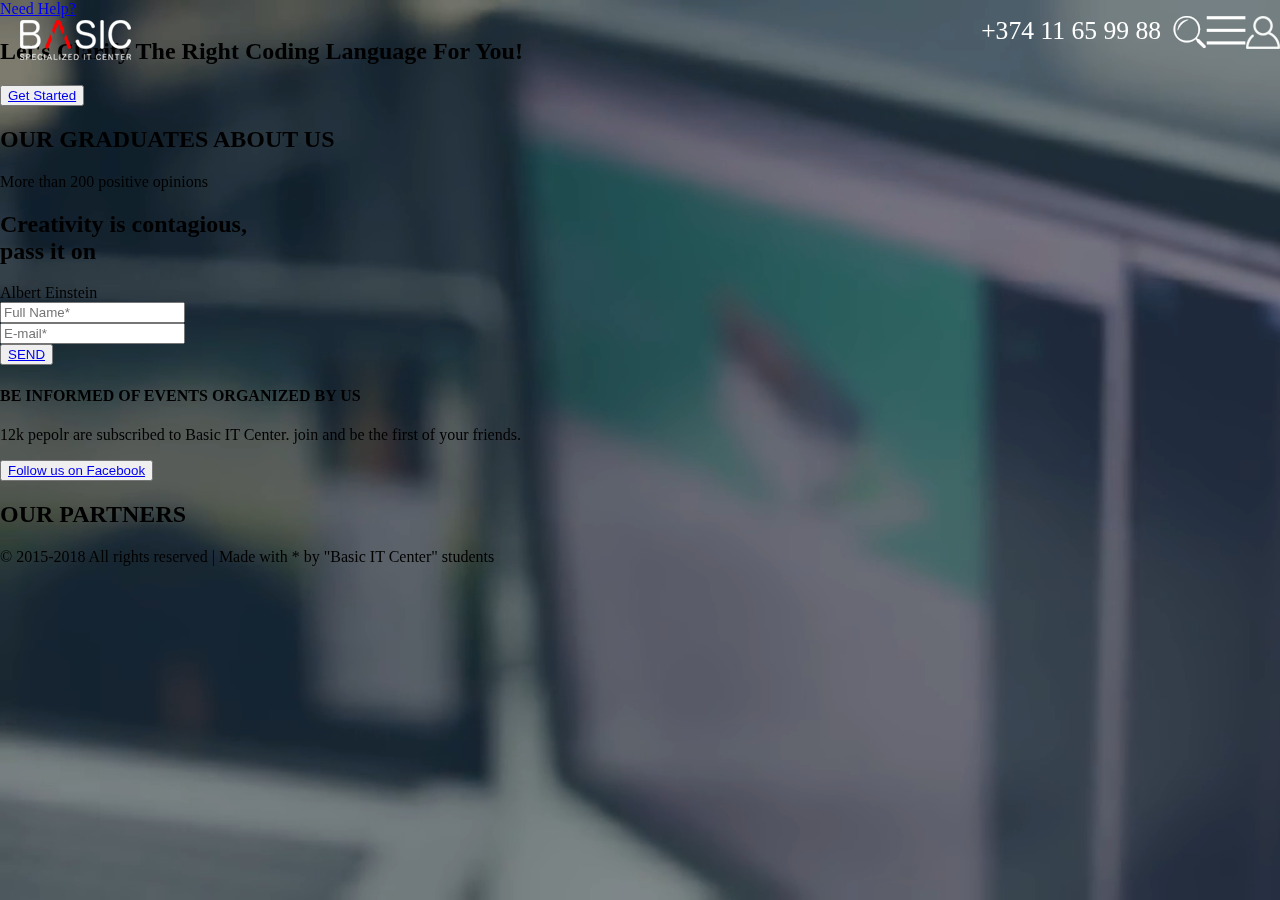
<file: index.html>
<!DOCTYPE html>
<html lang="en">
<head>
    <meta charset="UTF-8">
    <title>Document</title>
    <link rel="stylesheet" href="css/style.css">
    <script src="css/less.min.js"></script>
    <link rel="stylesheet/less" href="css/style.less">
    <style>
    </style>
</head>
<body>

    <header>
        <a href="" class="logo">
         <img id="basicLogo" src="img/logo/Layer%201%20copy%205_basic_logo.png" alt="">
        </a>
        
        <nav>
            <ul class="top_container_nav">
                <li>+374 11 65 99 88</li>
                <li id="headerSearch"><a href=""><img src="img/logo/search%20copy%202.png" alt=""></a></li>
                <li id="navClickMenu"><a href="" ><img src="img/logo/menu.png" alt=""></a></li>
                <li id="userProfil"><a href=""><img src="img/logo/person%201_%20white.png" alt=""></a></li>
            </ul>
        </nav>
    </header>
    <section>
    	<article>
               
    	</article>
    </section>
       
    <video autoplay loop muted preload="auto">
    	<source src="video/Phatman%20WebDesign%20Video%20Background.mp4">
    </video>
<!-- Aragin hatvac-->	
	<section id="first-box">
		<section id="Cours-Caunter">
			<!-- Erbe en sksvelu daser@-->
		</section>
	</section>
<!-- Erkrord hatvac-->	
    <section id="second-box">
		<section id="StartUp">
			<article id="StartUp-tree">
			
			</article>
			<article id="StartUp-about">
				<!-- Raketov box-->
			</article>
		</section>
	</section>
<!-- Errord hatvac-->		
	<section id="third-Box">
		<section id="LanguageForYou">
			<article>
				<span>
					<a href="#">Need Help?</a>
				</span>
			</article>
			<article>
				<h2>
					Let's Clarify The Right Coding Language For You! 
				</h2>
			</article>
			<button id="GetStart">
				<a href="#">Get Started</a> 
			</button>
		</section>
	</section>
<!-- Chorord hatvac-->
	<section id="fourth-box">
		<section id="comments">
			<article id="comments-header">
				<h2>
					OUR GRADUATES ABOUT US
				</h2>
				<p> More than 200 positive opinions </p>
			</article>
			<article id="students">
				<!-- usanogneri komentner@-->
			</article>
		</section>
	</section>
<!-- Hingerord hatvac-->	
	<section id="fifth-box">
		<section id="aphorism">
			<article id="aphorism-place">
				<h2>
					Creativity is contagious,<br> pass it on
				</h2>
				<div><span> Albert Einstein</span></div>
			</article>	
		</section>
		<section id="subscription">
			<form action="/action_page.php" method="get">
  				<input type="text" name="fname" placeholder="Full Name*"><br>
  				<input type="email " name="email" placeholder="E-mail*"><br>
  				<button id="Send">
					<a href="#">SEND</a> 
				</button>
			</form>		
		</section>
		<section id="events">
			<h4>
				BE INFORMED OF EVENTS ORGANIZED BY US	
			</h4>
			<p>
				12k pepolr are subscribed to Basic IT Center. join and be the first of your friends.
			</p>
			<button id="facebook">
				<a href="#">Follow us on Facebook</a>
			</button>
		</section>
	</section>		
<!-- Vecerord hatvac-->	
		<section id="sixth-box">			
			<section id="partners">	
				<div>
					<h2>OUR PARTNERS</h2>
				</div>
				<!-- Logoneri tegh-->
			</section>
		</section>
<!-- Yorerord hatvac-->						
		<footer id="footer" >
			<section id="links">
				<article id="">
					<!-- Linkeri tegh-->
				</article>
				<article id="copyrights">
					<p>&copy; 2015-2018 All rights reserved &#124; Made with * by "Basic IT Center" students</p>
				</article>
			</section>
		</footer>			
	<script src="JavaScript/JavaScript.js">
            
    </script>
</body>
</html>
</file>
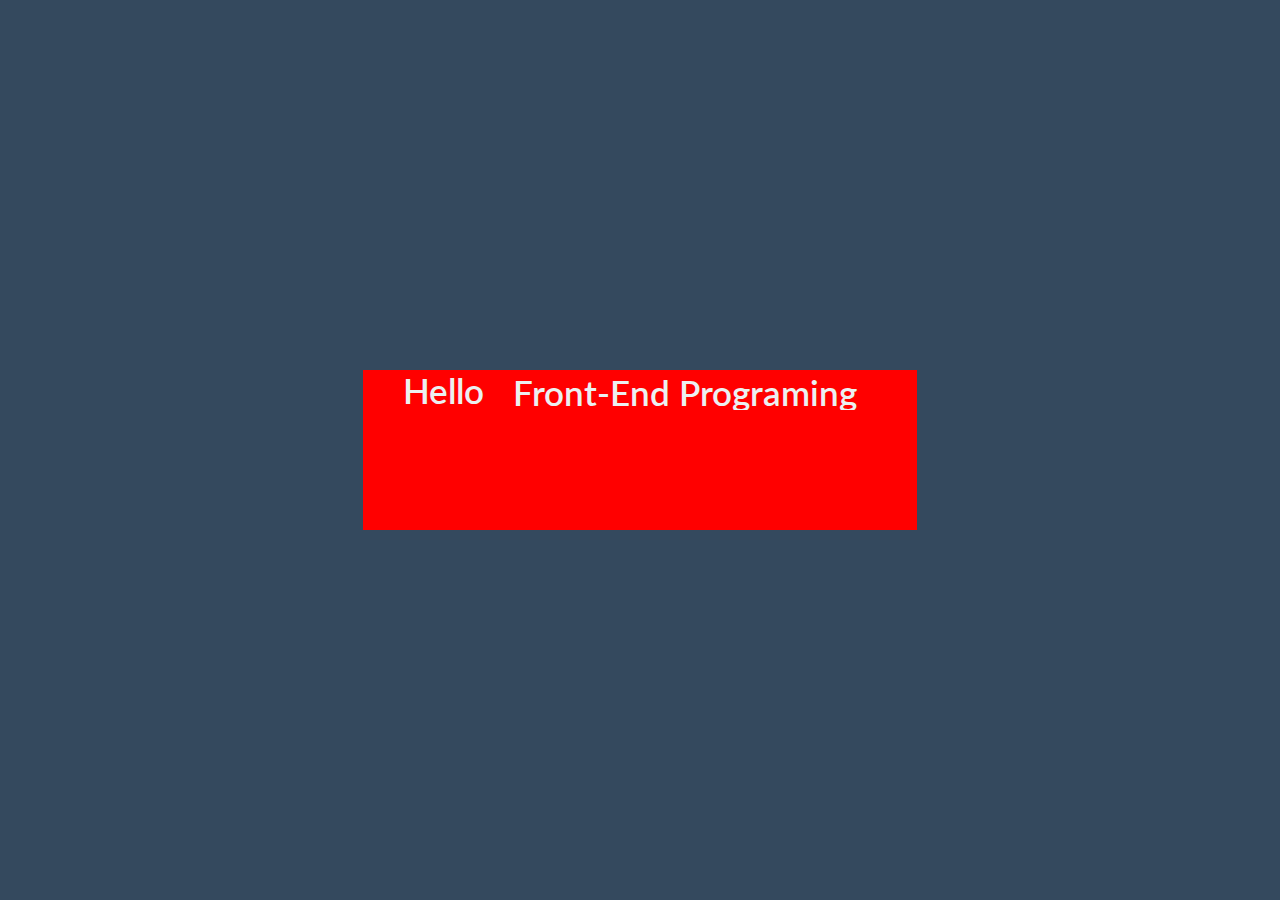
<file: pordanakan.html>
<!DOCTYPE html>
<html lang="en">
<head>
    <meta charset="UTF-8">
    <title>Document</title>
   <link rel="stylesheet" href="media.css">
    <link href="https://fonts.googleapis.com/css?family=Lato" rel="stylesheet">
    <style>
    
 body {
  width: 100%;
  height: 100%;
  position: fixed;
  background-color: #34495e;
}

.content {
  position: absolute;
  top: 50%;
  left: 50%;
  -webkit-transform: translate(-50%, -50%);
          transform: translate(-50%, -50%);
  height: 160px;
  overflow: hidden;
  font-family: 'Lato', sans-serif;
  font-size: 35px;
  line-height: 41px;
  color: #ecf0f1;
}
.content__container {
  font-weight: 600;
  overflow: hidden;
  height: 40px;
  padding: 0 40px;
}
.content__container__text {
  display: inline;
  float: left;
  margin: 0;
}
.content__container__list {
  margin-top: 0;
  padding-left: 110px;
  text-align: left;
  list-style: none;
  -webkit-animation-name: change;
  -webkit-animation-duration: 20s;
  -webkit-animation-iteration-count: infinite;
  animation-name: change;
  animation-duration: 20s;
  animation-iteration-count: infinite;
}
.content__container__list__item {
  line-height: 45px;
  margin: 0;
}

@-webkit-keyframes opacity {
  0%, 100% {
    opacity: 0;
  }
  50% {
    opacity: 1;
  }
}
@-webkit-keyframes change {
  0%, 12.66%, 100% {
    -webkit-transform: translate3d(0, 0, 0);
            transform: translate3d(0, 0, 0);
  }
  16.66%, 29.32% {
    -webkit-transform: translate3d(0, -25%, 0);
            transform: translate3d(0, -25%, 0);
  }
  33.32%,45.98% {
    -webkit-transform: translate3d(0, -50%, 0);
            transform: translate3d(0, -50%, 0);
  }
  49.98%,62.64% {
    -webkit-transform: translate3d(0, -75%, 0);
            transform: translate3d(0, -75%, 0);
  }
  66.64%,79.3% {
    -webkit-transform: translate3d(0, -50%, 0);
            transform: translate3d(0, -50%, 0);
  }
  83.3%,95.96% {
    -webkit-transform: translate3d(0, -25%, 0);
            transform: translate3d(0, -25%, 0);
  }
}
@keyframes opacity {
  0%, 100% {
    opacity: 0;
  }
  50% {
    opacity: 1;
  }
}
@keyframes change {
  0%, 12.66%, 100% {
    -webkit-transform: translate3d(0, 0, 0);
            transform: translate3d(0, 0, 0);
  }
  16.66%, 29.32% {
    -webkit-transform: translate3d(0, -25%, 0);
            transform: translate3d(0, -25%, 0);
  }
  33.32%,45.98% {
    -webkit-transform: translate3d(0, -50%, 0);
            transform: translate3d(0, -50%, 0);
  }
  49.98%,62.64% {
    -webkit-transform: translate3d(0, -75%, 0);
            transform: translate3d(0, -75%, 0);
  }
  66.64%,79.3% {
    -webkit-transform: translate3d(0, -50%, 0);
            transform: translate3d(0, -50%, 0);
  }
  83.3%,95.96% {
    -webkit-transform: translate3d(0, -25%, 0);
            transform: translate3d(0, -25%, 0);
  }
}

    </style>
</head>
<body>

<div class="content">
  <div class="content__container">
    <p class="content__container__text">
      Hello
    </p>
    
    <ul class="content__container__list">
      <li class="content__container__list__item">Front-End Programing</li>
      <li class="content__container__list__item">Back-End  Programming</li>
      <li class="content__container__list__item">JAVA Programing</li>
      <li class="content__container__list__item">C# Programing</li>
      <li class="content__container__list__item">C++ Programing</li>
<!--
       <li class="content__container__list__item">C++ Programing</li>
      <li class="content__container__list__item">Android Programing</li><li class="content__container__list__item">Python Programing</li><li class="content__container__list__item">Unity 3D Programing</li>
      <li class="content__container__list__item">Linux Administration</li>
-->
     
    </ul>
  </div>
</div>
</body>
</html>
</file>
<file: css/style.css>
/* Generated by less 2.5.1 */
li {
  list-style: none;
}
body {
  margin: 0;
}
video[loop] {
  min-width: 100%;
  min-height: 100%;
  top: 0;
  right: 0;
  bottom: 0;
  left: 0;
  position: fixed;
  z-index: -1999;
}
header {
  position: fixed;
  width: 100%;
  display: -webkit-box;
  display: -ms-flexbox;
  display: flex;
  -webkit-box-pack: justify;
  -ms-flex-pack: justify;
  justify-content: space-between;
}
.logo {
  margin: 20px;
}
.top_container_nav {
  display: -webkit-box;
  display: -ms-flexbox;
  display: flex;
}
.top_container_nav > li:first-of-type {
  font-size: 1.6em;
  margin-right: 12px;
  color: white;
}
.right_navBar {
  margin: 10px 24px;
}
.right_navBar img {
  width: 1.7em;
  margin-left: 15px;
}
#we-teach-typewriter {
  width: 100%;
  height: 100vh;
}
#we-teach-typewriter article {
  width: 100%;
  text-align: center;
  position: absolute;
  margin-top: 25%;
}
#we-teach-typewriter .const-left_lext {
  font-size: 2.5em;
  color: #ff0000;
  font-family: sans-serif;
}
#we-teach-typewriter .text_typewriter {
  color: #eeeeee;
  font-size: 2.5em;
  font-family: sans-serif;
}
</file>
<file: media.css>
body{
    margin: 0;
}
#deweloper{
    width: 100%;
    height: 100vh;
}
.progromTop{
    width: 1140px;
    height: 306px;
    background-color:dimgrey;
    margin: auto;
    margin-top: 55px;
}
@media screen and (max-width: 1281px) and (min-width: 1025px){
    *{
        background-color:red 
    }
}
</file>
